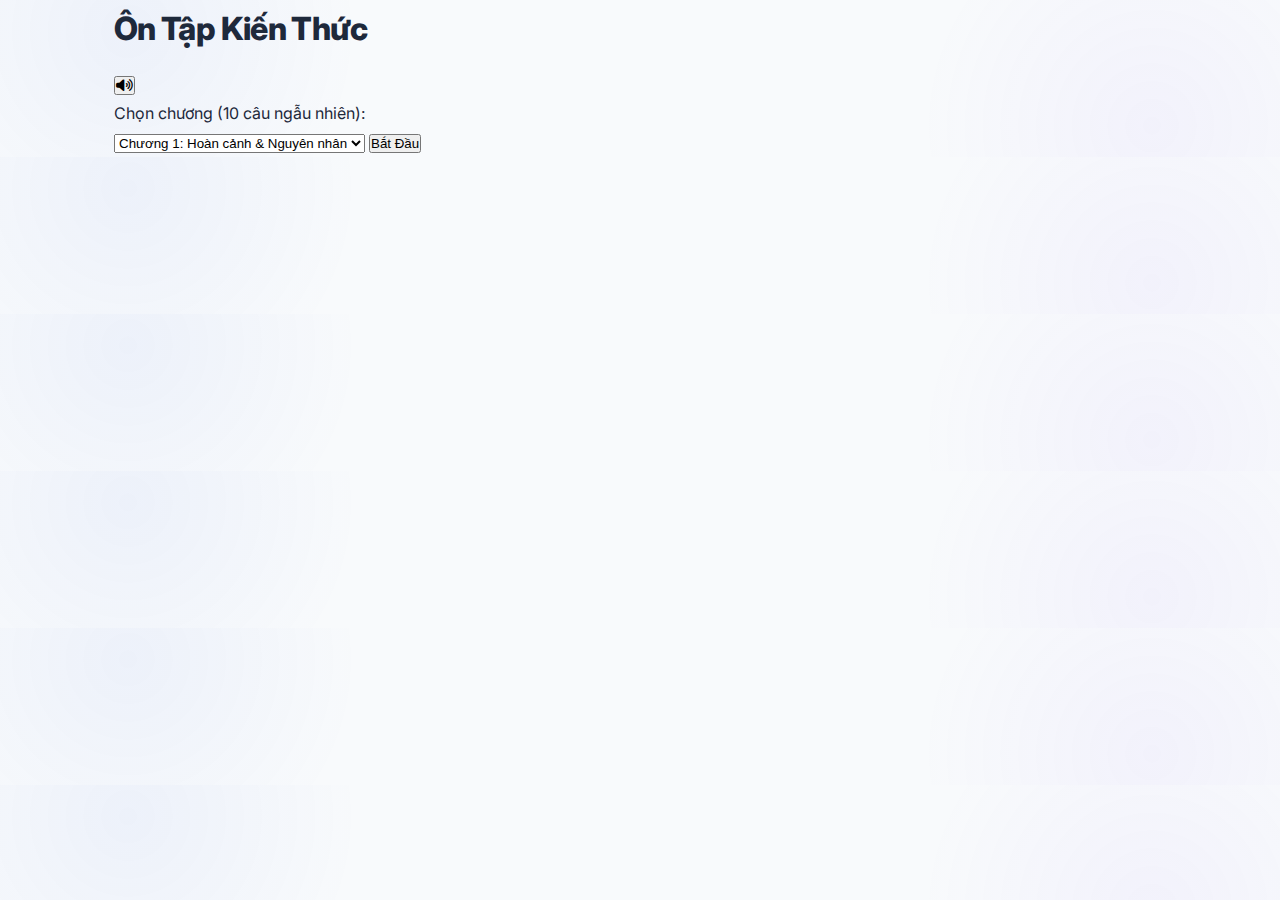
<file: review.html>
<!DOCTYPE html>
<html lang="vi">
<head>
    <meta charset="UTF-8">
    <meta name="viewport" content="width=device-width, initial-scale=1.0">
    <title>Ôn Tập - Đổi Mới 1986</title>
    <link rel="stylesheet" href="style.css">
    <link href="https://fonts.googleapis.com/css2?family=Inter:wght@400;600;700&display=swap" rel="stylesheet">
    <link rel="stylesheet" href="https://cdnjs.cloudflare.com/ajax/libs/font-awesome/6.5.0/css/all.min.css">
</head>
<body class="review-page">

    <div class="container review-container">
        <div class="review-header">
            <h2>Ôn Tập Kiến Thức</h2>
            <button id="toggleSound" class="sound-btn"><i class="fas fa-volume-up"></i></button>
        </div>

        <div id="chapterSelect">
            <p>Chọn chương (10 câu ngẫu nhiên):</p>
            <select id="chapterDropdown">
                <option value="1">Chương 1: Hoàn cảnh & Nguyên nhân</option>
                <option value="2">Chương 2: Nội dung & Mục tiêu</option>
                <option value="3">Chương 3: Giai đoạn 1996 – nay</option>
                <option value="4">Chương 4: Thiết kế sản phẩm</option>
                <option value="5">Chương 5: Cương lĩnh 2011</option>
                <option value="6">Chương 6: Thành tựu</option>
                <option value="7">Chương 7: Hạn chế</option>
                <option value="8">Chương 8: Kết luận</option>
            </select>
            <button id="startQuiz">Bắt Đầu</button>
        </div>

        <div id="quizContainer" style="display:none;">
            <div class="quiz-header">
                <p><span id="questionNumber">1</span>/10</p>
                <p>Điểm: <span id="score">0</span></p>
            </div>
            <div id="question"></div>
            <div id="options"></div>
            <button id="nextQuestion" style="display:none;">Câu tiếp</button>
        </div>

        <div id="resultContainer" style="display:none;">
            <h3>Kết quả</h3>
            <p id="finalScore"></p>
            <button id="viewHistory">Xem Lịch Sử</button>
            <button id="restartQuiz">Làm Lại</button>
        </div>

        <div id="historyContainer" style="display:none;">
            <h3>Lịch Sử Ôn Tập</h3>
            <ul id="historyList"></ul>
            <button id="backToResult">Quay Lại</button>
        </div>
    </div>

    <audio id="soundCorrect" src="https://assets.mixkit.co/sfx/preview/mixkit-correct-answer-tone-2870.mp3" preload="auto"></audio>
    <audio id="soundWrong" src="https://assets.mixkit.co/sfx/preview/mixkit-wrong-answer-fail-notification-383.mp3" preload="auto"></audio>

    <script src="review.js"></script>
</body>
</html>
</file>
<file: style.css>
/* ==================== RESET & BASE ==================== */
* {
    margin: 0;
    padding: 0;
    box-sizing: border-box;
}

html {
    scroll-behavior: smooth;
    scroll-snap-type: y mandatory; /* Mỗi chương = 1 màn */
}

body {
    font-family: 'Inter', -apple-system, BlinkMacSystemFont, 'Segoe UI', Roboto, sans-serif;
    background: #f8fafc;
    color: #1e293b;
    line-height: 1.8;
    overflow-x: hidden;
    background-image: 
        radial-gradient(circle at 10% 20%, rgba(29, 78, 216, 0.05) 0%, transparent 20%),
        radial-gradient(circle at 90% 80%, rgba(139, 92, 246, 0.05) 0%, transparent 20%);
}

/* ==================== TYPOGRAPHY ==================== */
h1, h2, h3, h4, h5, h6 {
    font-weight: 800;
    letter-spacing: -0.02em;
    margin-bottom: 0.8rem;
}

h1 { font-size: 3.8rem; }
h2 { font-size: 2rem; color: #1e293b; }
h3 { font-size: 1.6rem; color: #1d4ed8; }

/* ==================== CONTAINER ==================== */
.container {

    max-width: 1100px;
    margin: 0 auto;
    padding: 0 1.5rem;
    overflow-y: auto;
    max-height: 100vh;
    display: flex;
    flex-direction: column;
    justify-content: center;
}

/* ==================== NAVBAR ==================== */
.navbar {
        padding-bottom: 300px;

    position: fixed;
    top: 0; left: 0; right: 0;
    background: rgba(255, 255, 255, 0.95);
    backdrop-filter: blur(16px);
    -webkit-backdrop-filter: blur(16px);
    box-shadow: 0 4px 30px rgba(0,0,0,0.1);
    z-index: 1000;
    padding: 1rem 0;
    transition: all 0.3s ease;
}

.navbar.scrolled {
    padding: 0.6rem 0;
    background: rgba(255, 255, 255, 0.98);
    box-shadow: 0 8px 32px rgba(0,0,0,0.15);
}

.navbar .container {
    display: flex;
    justify-content: space-between;
    align-items: center;
}

.logo {
    font-weight: 900;
    font-size: 1.7rem;
    color: #1d4ed8;
    letter-spacing: -0.5px;
    background: linear-gradient(135deg, #1d4ed8, #8b5cf6);
    -webkit-background-clip: text;
    -webkit-text-fill-color: transparent;
    background-clip: text;
}

.nav-links {
    display: flex;
    list-style: none;
    gap: 1.8rem;
    align-items: center;
}

.nav-links a {
    color: #475569;
    text-decoration: none;
    font-weight: 600;
    font-size: 1rem;
    padding: 0.5rem 0;
    position: relative;
    transition: all 0.3s ease;
}

.nav-links a::after {
    content: '';
    position: absolute;
    bottom: 0;
    left: 50%;
    width: 0;
    height: 3px;
    background: linear-gradient(90deg, #1d4ed8, #8b5cf6);
    border-radius: 2px;
    transition: all 0.3s ease;
    transform: translateX(-50%);
}

.nav-links a:hover::after,
.nav-links a.active::after {
    width: 100%;
}

.nav-links a:hover,
.nav-links a.active {
    color: #1d4ed8;
}

.review-btn a {
    background: linear-gradient(135deg, #1d4ed8, #8b5cf6);
    color: white !important;
    padding: 0.7rem 1.4rem;
    border-radius: 50px;
    font-weight: 700;
    font-size: 0.95rem;
    display: flex;
    align-items: center;
    gap: 0.6rem;
    box-shadow: 0 8px 25px rgba(29, 78, 216, 0.3);
    transition: all 0.3s ease;
}

.review-btn a:hover {
    transform: translateY(-3px);
    box-shadow: 0 12px 30px rgba(29, 78, 216, 0.4);
}

/* ==================== HERO ==================== */
.hero {
    position: relative;
    height: 100vh;
    overflow: hidden;
    display: flex;
    align-items: center;
    justify-content: center;
    scroll-snap-align: start; 
    z-index: 1;
}

.video-bg {
    position: absolute;
    top: 0; left: 0; right: 0; bottom: 0;
    z-index: -1;
}

.video-bg iframe {
    width: 100vw;
    height: 100vh;
    object-fit: cover;
    filter: brightness(0.7);
}

.hero-content {
    text-align: center;
    color: white;
    z-index: 2;
    animation: fadeInUp 1.5s ease-out;
    text-shadow: 0 4px 20px rgba(0,0,0,0.6);
    max-width: 900px;
    padding: 0 1rem;
}

.hero-content h1 {
    font-size: 4rem;
    margin-bottom: 1rem;
    line-height: 1.1;
}

.subtitle {
    font-size: 1.5rem;
    opacity: 0.95;
    margin-bottom: 1.2rem;
    font-weight: 500;
}

.badge {
    display: inline-block;
    background: rgba(255, 255, 255, 0.2);
    backdrop-filter: blur(10px);
    color: white;
    padding: 0.6rem 1.4rem;
    border-radius: 50px;
    font-weight: 600;
    font-size: 0.95rem;
    border: 1px solid rgba(255, 255, 255, 0.3);
}

/* ==================== SECTION - FIT 1 MÀN HÌNH ==================== */
.section {
    min-height: 100vh;
    height: 100vh;
    padding: 3rem 0;
    display: flex;
    align-items: center;
    justify-content: center;
    position: relative;
    scroll-snap-align: start;
    overflow: hidden;
}

.section.alt {
    background: #ffffff;
    box-shadow: 0 -10px 30px rgba(0,0,0,0.03);
}

/* ==================== CHAPTER HEADER ==================== */
.chapter-header {
    text-align: center;
    margin-bottom: 1.5rem;
}

.chapter-badge {
    background: linear-gradient(135deg, #1d4ed8, #8b5cf6);
    color: white;
    padding: 0.5rem 1.2rem;
    border-radius: 50px;
    font-size: 0.9rem;
    font-weight: 700;
    display: inline-block;
    margin-bottom: 0.8rem;
    box-shadow: 0 6px 20px rgba(29, 78, 216, 0.3);
}

.chapter-header h2 {
    font-size: 2rem;
    background: linear-gradient(90deg, #1e293b, #475569);
    -webkit-background-clip: text;
    -webkit-text-fill-color: transparent;
    background-clip: text;
    position: relative;
}

.chapter-header h2::after {
    content: '';
    position: absolute;
    bottom: -8px;
    left: 50%;
    width: 70px;
    height: 3px;
    background: linear-gradient(90deg, #1d4ed8, #8b5cf6);
    border-radius: 2px;
    transform: translateX(-50%);
}

/* ==================== GRID LAYOUT ==================== */
.grid-2 {
    display: grid;
    grid-template-columns: 1fr 1fr;
    gap: 2rem;
    align-items: center;
    max-width: 1000px;
    margin: 0 auto;
}

.grid-2.reverse {
    direction: rtl;
}

.grid-2.reverse > * { direction: ltr; }

/* ==================== IMAGE ==================== */
.image-col img {
    width: 100%;
    border-radius: 18px;
    box-shadow: 0 18px 45px rgba(0,0,0,0.15);
    transition: all 0.4s ease;
    border: 1px solid rgba(29, 78, 216, 0.1);
}

.image-col img:hover {
    transform: translateY(-8px) scale(1.02);
    box-shadow: 0 28px 65px rgba(0,0,0,0.2);
}

/* ==================== HIGHLIGHT BOX ==================== */
.highlight-box {
    background: linear-gradient(135deg, #dbeafe, #e0e7ff);
    padding: 1.2rem;
    border-radius: 14px;
    border-left: 5px solid #1d4ed8;
    margin: 1rem 0;
    font-weight: 600;
    font-size: 1rem;
    box-shadow: 0 8px 25px rgba(29, 78, 216, 0.1);
}

.highlight-box.large {
    font-size: 1.2rem;
    text-align: center;
    max-width: 750px;
    margin: 1.8rem auto;
    padding: 1.8rem;
    border-radius: 18px;
}

/* ==================== LISTS ==================== */
.icon-list, .check-list, .warning-list {
    list-style: none;
    margin: 1.2rem 0;
}

.icon-list li,
.check-list li,
.warning-list li {
    padding: 0.6rem 0;
    display: flex;
    align-items: flex-start;
    gap: 1rem;
    font-size: 1rem;
    transition: all 0.3s ease;
}

.icon-list li:hover { transform: translateX(6px); }

.icon-list i {
    color: #1d4ed8;
    font-size: 1.2rem;
    margin-top: 0.1rem;
    flex-shrink: 0;
}

.check-list li::before {
    content: "Check";
    color: #10b981;
    font-weight: 700;
    margin-right: 0.5rem;
    font-size: 1.1rem;
}

.warning-list li::before {
    content: "Warning";
    color: #f59e0b;
    font-weight: 700;
    margin-right: 0.5rem;
    font-size: 1.1rem;
}

/* ==================== QUOTE ==================== */
.quote {
    background: linear-gradient(135deg, #f8fafc, #f1f5f9);
    padding: 1.5rem;
    border-left: 5px solid #1d4ed8;
    font-style: italic;
    margin: 1.5rem 0;
    border-radius: 0 14px 14px 0;
    box-shadow: 0 8px 25px rgba(0,0,0,0.08);
    font-size: 1rem;
}

.quote cite {
    display: block;
    margin-top: 1rem;
    font-weight: 700;
    color: #1d4ed8;
    font-style: normal;
    font-size: 0.95rem;
    text-align: right;
}

/* ==================== CARDS GRID ==================== */
.cards-grid {
    display: grid;
    grid-template-columns: repeat(auto-fit, minmax(170px, 1fr));
    gap: 1.2rem;
    margin: 1.5rem 0;
    max-width: 950px;
}

.feature-card {
    background: white;
    padding: 1.4rem;
    border-radius: 16px;
    text-align: center;
    box-shadow: 0 8px 25px rgba(0,0,0,0.08);
    transition: all 0.4s ease;
    border: 1px solid #e2e8f0;
}

.feature-card i {
    font-size: 2rem;
    background: linear-gradient(135deg, #1d4ed8, #8b5cf6);
    -webkit-background-clip: text;
    -webkit-text-fill-color: transparent;
    background-clip: text;
    margin-bottom: 0.8rem;
}

.feature-card:hover {
    transform: translateY(-10px);
    box-shadow: 0 20px 40px rgba(0,0,0,0.15);
    border-color: #1d4ed8;
}

/* ==================== TIMELINE ==================== */
.timeline {
    max-width: 750px;
    margin: 1.5rem auto;
    position: relative;
    padding: 1rem 0;
}

.timeline::before {
    content: '';
    position: absolute;
    left: 50%;
    top: 0; bottom: 0;
    width: 4px;
    background: linear-gradient(to bottom, #1d4ed8, #8b5cf6);
    border-radius: 3px;
    box-shadow: 0 0 12px rgba(29, 78, 216, 0.3);
    transform: translateX(-50%);
}

.timeline-item {
    display: flex;
    justify-content: space-between;
    margin: 1.8rem 0;
    position: relative;
}

.timeline-item:nth-child(odd) { flex-direction: row-reverse; }

.year {
    background: linear-gradient(135deg, #1d4ed8, #8b5cf6);
    color: white;
    width: 75px;
    height: 75px;
    border-radius: 50%;
    display: flex;
    flex-direction: column;
    align-items: center;
    justify-content: center;
    font-weight: 800;
    font-size: 0.95rem;
    z-index: 1;
    box-shadow: 0 8px 25px rgba(29, 78, 216, 0.4);
}

.content {
    background: white;
    padding: 1rem 1.4rem;
    border-radius: 14px;
    box-shadow: 0 8px 25px rgba(0,0,0,0.1);
    max-width: 280px;
    margin: 0 1.8rem;
    border: 1px solid #e2e8f0;
    font-size: 0.95rem;
}

/* ==================== TAG, STATS, ACHIEVEMENT ==================== */
.tag-group {
    display: flex;
    gap: 0.8rem;
    flex-wrap: wrap;
    margin: 1.2rem 0;
}

.tag {
    background: linear-gradient(135deg, #e0e7ff, #dbeafe);
    color: #1d4ed8;
    padding: 0.4rem 0.9rem;
    border-radius: 50px;
    font-size: 0.85rem;
    font-weight: 700;
    box-shadow: 0 4px 15px rgba(29, 78, 216, 0.15);
}

.stats {
    display: flex;
    gap: 2rem;
    margin: 1.2rem 0;
    flex-wrap: wrap;
    justify-content: center;
}

.stat {
    text-align: center;
    background: white;
    padding: 1.2rem;
    border-radius: 14px;
    box-shadow: 0 8px 25px rgba(0,0,0,0.08);
    min-width: 120px;
}

.stat h3 {
    font-size: 2.5rem;
    background: linear-gradient(135deg, #1d4ed8, #8b5cf6);
    -webkit-background-clip: text;
    -webkit-text-fill-color: transparent;
    background-clip: text;
}

.achievement-grid {
    display: grid;
    grid-template-columns: repeat(2, 1fr);
    gap: 1.2rem;
    margin-top: 1.8rem;
}

.achieve {
    background: linear-gradient(135deg, #f0f9ff, #e0f2fe);
    padding: 1.2rem;
    border-radius: 14px;
    text-align: center;
    border: 2px solid #0ea5e9;
}

.achieve i {
    color: #0ea5e9;
    margin-bottom: 0.6rem;
    font-size: 1.6rem;
}

/* ==================== WARNING & FINAL ==================== */
.warning-box {
    background: linear-gradient(135deg, #fef3c7, #fde68a);
    border-left: 5px solid #f59e0b;
    padding: 1.5rem;
    border-radius: 0 14px 14px 0;
    margin: 1.2rem 0;
    box-shadow: 0 8px 25px rgba(245, 158, 11, 0.15);
    font-weight: 600;
}

.final-quote {
    font-size: 1.3rem;
    font-style: italic;
    text-align: center;
    max-width: 750px;
    margin: 1.8rem auto;
    padding: 2rem;
    background: linear-gradient(135deg, #f8fafc, #f1f5f9);
    border-radius: 20px;
    border: 2px solid #e2e8f0;
    box-shadow: 0 18px 45px rgba(0,0,0,0.1);
}

.final-img {
    width: 100%;
    max-width: 600px;
    margin: 2rem auto 0;
    border-radius: 20px;
    box-shadow: 0 25px 60px rgba(0,0,0,0.18);
}

/* ==================== SOURCE & FOOTER ==================== */
.source {
    font-size: 0.85rem;
    color: #64748b;
    font-style: italic;
    text-align: center;
    margin-top: 1.5rem;
    padding-top: 1rem;
    border-top: 1px dashed #cbd5e1;
}

.footer {
    background: linear-gradient(135deg, #0f172a, #1e293b);
    color: #cbd5e1;
    text-align: center;
    padding: 3rem 0;
    font-size: 0.9rem;
    margin-top: 3rem;
}

/* ==================== ANIMATIONS ==================== */
@keyframes fadeInUp {
    from { opacity: 0; transform: translateY(30px); }
    to { opacity: 1; transform: translateY(0); }
}

/* ==================== RESPONSIVE ==================== */
@media (max-width: 992px) {
    .hero-content h1 { font-size: 3.2rem; }
    .subtitle { font-size: 1.3rem; }
    .grid-2, .cards-grid { grid-template-columns: 1fr; gap: 2rem; }
    .stats { gap: 1.5rem; }
}

@media (max-width: 768px) {
    .hero-content h1 { font-size: 2.6rem; }
    .subtitle { font-size: 1.1rem; }
    .section { padding: 2.5rem 0; }
    .chapter-header h2 { font-size: 1.8rem; }
    .timeline::before { left: 40px; }
    .timeline-item { flex-direction: column; text-align: center; }
    .year { margin: 0 auto 1rem; }
    .content { margin: 0 1rem; max-width: 100%; }
    .nav-links { gap: 1rem; font-size: 0.9rem; }
    .navbar { padding: 0.8rem 0; }
}
</file>
